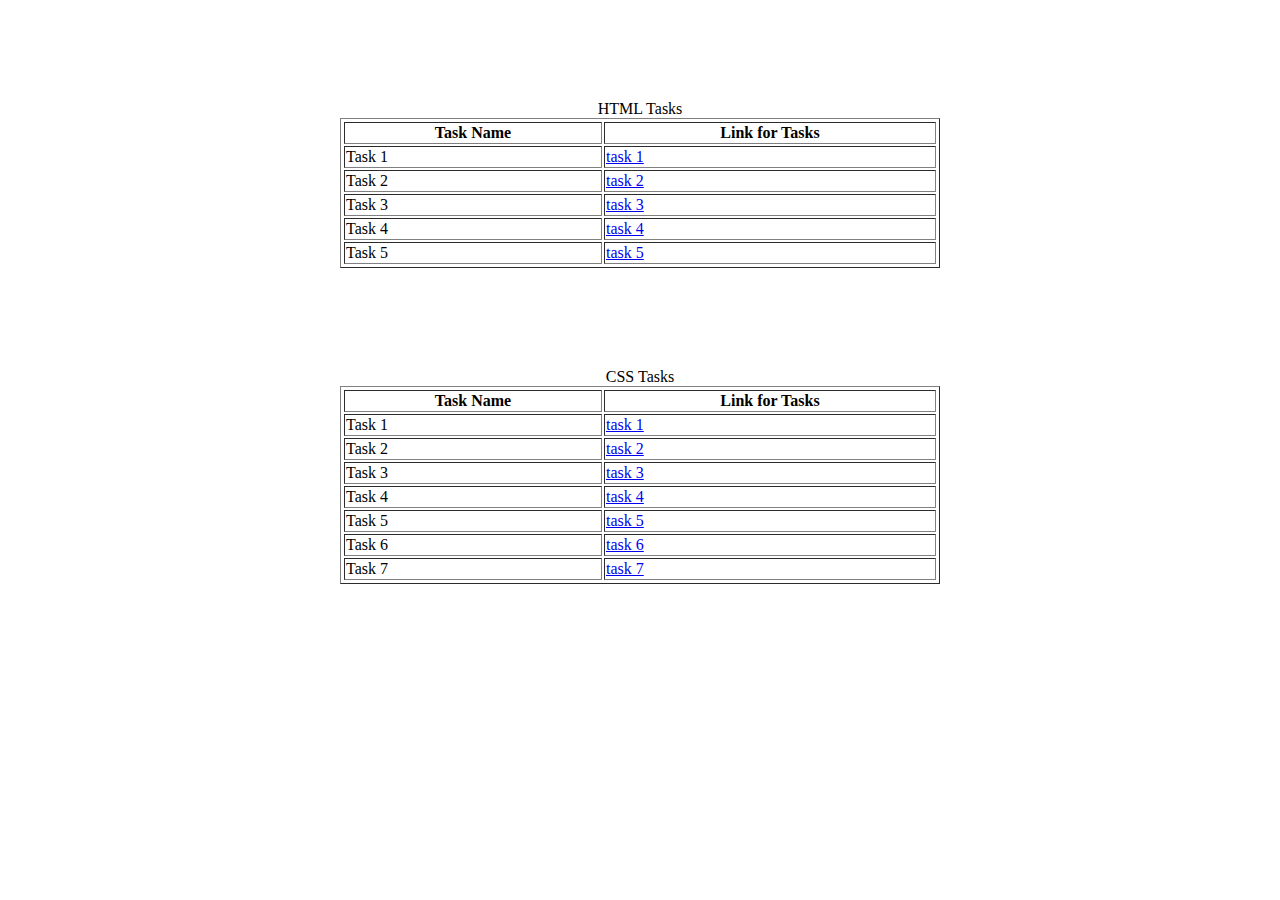
<file: index.html>
<!DOCTYPE html>
<html lang="en">
<head>
    <meta charset="UTF-8">
    <meta name="viewport" content="width=device-width, initial-scale=1.0">
    <title>Mern Task</title>

    <style>
        .list-container {
            padding: 1px; 
            width: 600px;
            margin: 100px auto; 
        }
    </style>
</head>
<body>
    <table class="list-container" border="">
        <caption>HTML Tasks</caption>
        <tr>
            <th>Task Name</th>
            <th>Link for Tasks</th>
        </tr>

        <tr>
            <td>Task 1</td>
            <td><a href="Task1.html">task 1</a></td>
        </tr>
        <tr>
            <td>Task 2</td>
            <td><a href="Task2.html">task 2</a></td>
        </tr>
        <tr>
            <td>Task 3</td>
            <td><a href="Task3.html">task 3</a></td>
        </tr>
        <tr>
            <td>Task 4</td>
            <td><a href="Task4.html">task 4</a></td>
        </tr>
        <tr>
            <td>Task 5</td>
            <td><a href="Task5.html">task 5</a></td>
        </tr>
    </table>

    <table class="list-container" border="">
        <caption>CSS Tasks</caption>
        <tr>
            <th>Task Name</th>
            <th>Link for Tasks</th>
        </tr>

        <tr>
            <td>Task 1</td>
            <td><a href="Task1_c.html">task 1</a></td>
        </tr>
        <tr>
            <td>Task 2</td>
            <td><a href="Task2_c.html">task 2</a></td>
        </tr>
        <tr>
            <td>Task 3</td>
            <td><a href="Task3_c.html">task 3</a></td>
        </tr>
        <tr>
            <td>Task 4</td>
            <td><a href="Task4_c.html">task 4</a></td>
        </tr>
        <tr>
            <td>Task 5</td>
            <td><a href="Task5_c.html">task 5</a></td>
        </tr>
        <tr>
            <td>Task 6</td>
            <td><a href="Task6_c.html">task 6</a></td>
        </tr>
        <tr>
            <td>Task 7</td>
            <td><a href="Task7_c.html">task 7</a></td>
        </tr>
    </table>
</body>
</html>
</file>
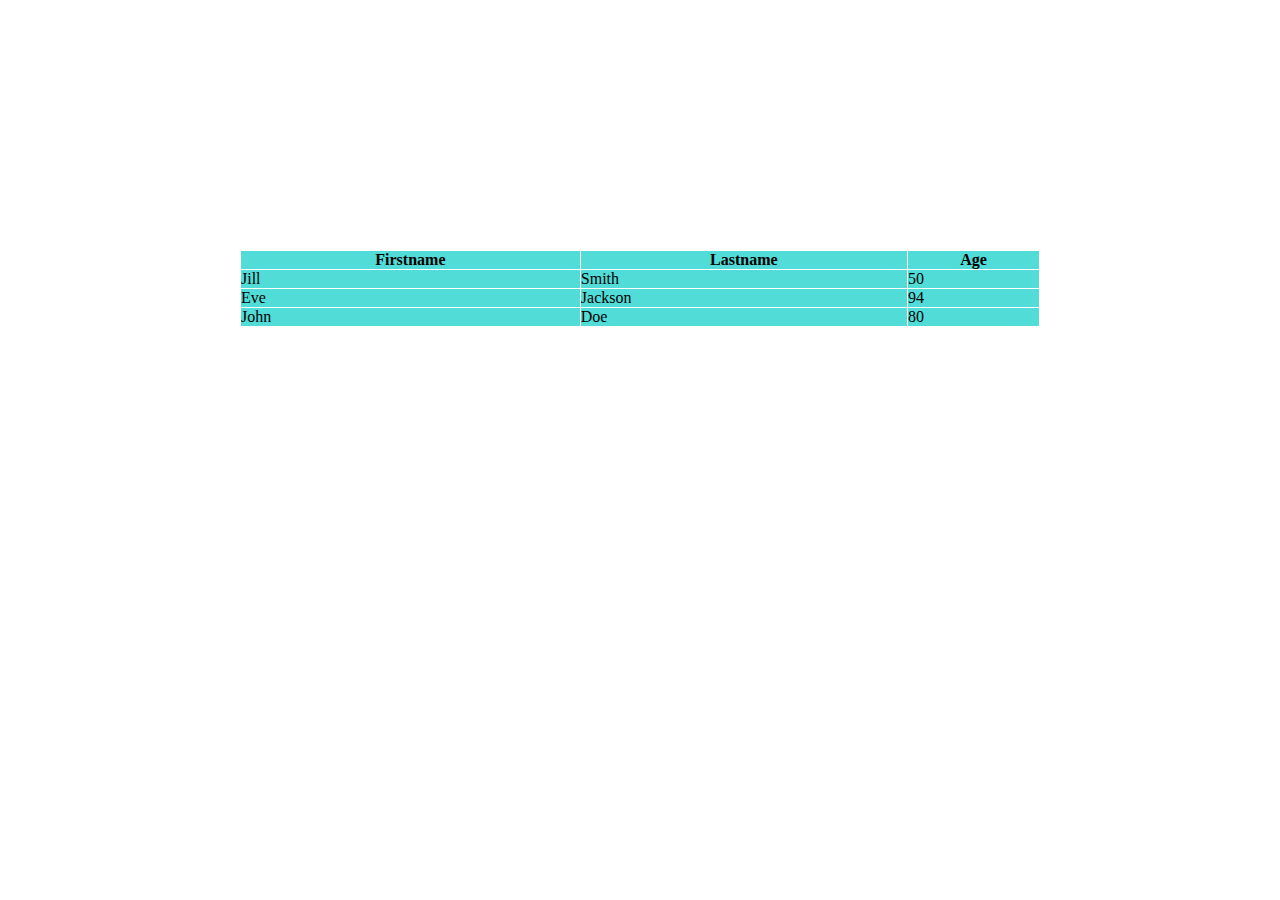
<file: Task1.html>
<!DOCTYPE html>
<html lang="en">
<head>
    <meta charset="UTF-8">
    <meta name="viewport" content="width=device-width, initial-scale=1.0">
    <title>Task 1 HTML</title>

    <style>
        .center-table {
            margin: 250px auto;
        }
        table {
            background-color: rgb(81, 220, 215); 
            border-collapse: collapse;
            width: 800px; 
            border: none;

            
        }
        td {
            border: 1px solid white;
            padding: 0px;
            text-align:left;
        }
        th {
            border: 1px solid white;
            padding: 0px;
            text-align: center;
        }
    </style>
</head>
<body>
    <table class="center-table">
        <tr>
            <th>Firstname</th>
            <th>Lastname</th>
            <th>Age</th>
        </tr>
        <tr>
            <td>Jill</td>
            <td>Smith</td>
            <td>50</td>
        </tr>
        <tr>
            <td>Eve</td>
            <td>Jackson</td>
            <td>94</td>
        </tr>
        <tr>
            <td>John</td>
            <td>Doe</td>
            <td>80</td>
        </tr>
    </table>
    
</body>
</html>
</file>
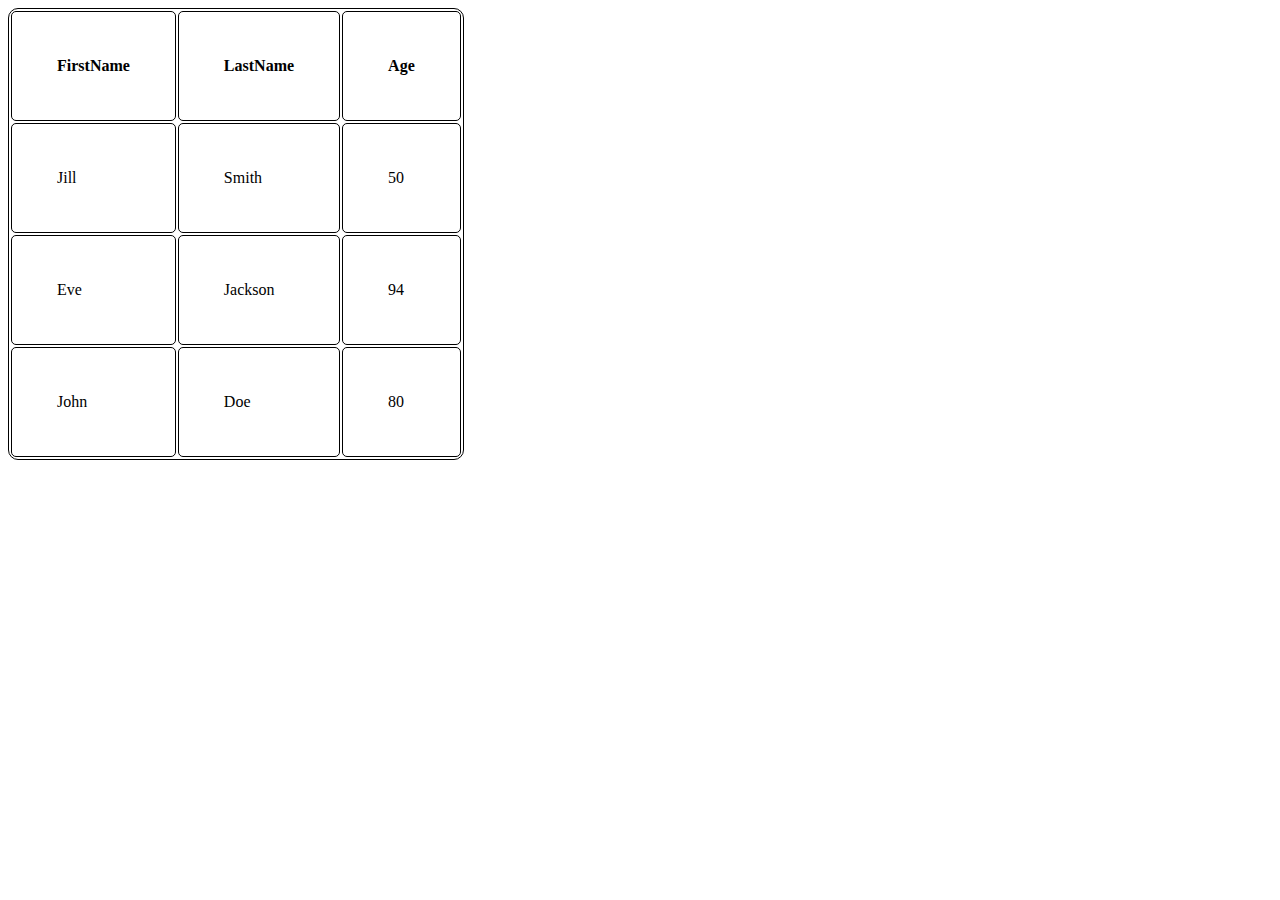
<file: Task1_c.html>
<!DOCTYPE html>
<html lang="en">
  <head>
    <meta charset="UTF-8" />
    <meta name="viewport" content="width=device-width, initial-scale=1.0" />
    <title>Document</title>
  </head>
  <link rel="stylesheet" href="task2.css" />
  <body>
    <table id="tab1">
      <tr align="center">
        <th>FirstName</th>
        <th>LastName</th>
        <th>Age</th>
      </tr>
      <tr align="left">
        <td>Jill</td>
        <td>Smith</td>
        <td>50</td>
      </tr>
      <tr align="left">
        <td>Eve</td>
        <td>Jackson</td>
        <td>94</td>
      </tr>
      <tr align="left">
        <td>John</td>
        <td>Doe</td>
        <td>80</td>
      </tr>
    </table>
    <br /><br />
    <!-- <table>
      <tr align="left">
        <td id="one"></td>
        <td id="one"></td>
        <td id="three"></td>
      </tr>
      <tr align="left">
        <td id="one"></td>
        <td id="two"></td>
        <td id="three"></td>
      </tr>
      <tr align="left">
        <td id="four"></td>
        <td id="two"></td>
        <td id="five"></td>
      </tr>
    </table>

    <div class="container">
      <div id="one"></div>
      <div id="one"></div>
      <div id="three"></div>
      <div id="one"></div>
      <div id="two"></div>
      <div id="three"></div>
      <div id="four"></div>
      <div id="two"></div>
      <div id="five"></div>
    </div>
  </body>
</html>
</file>
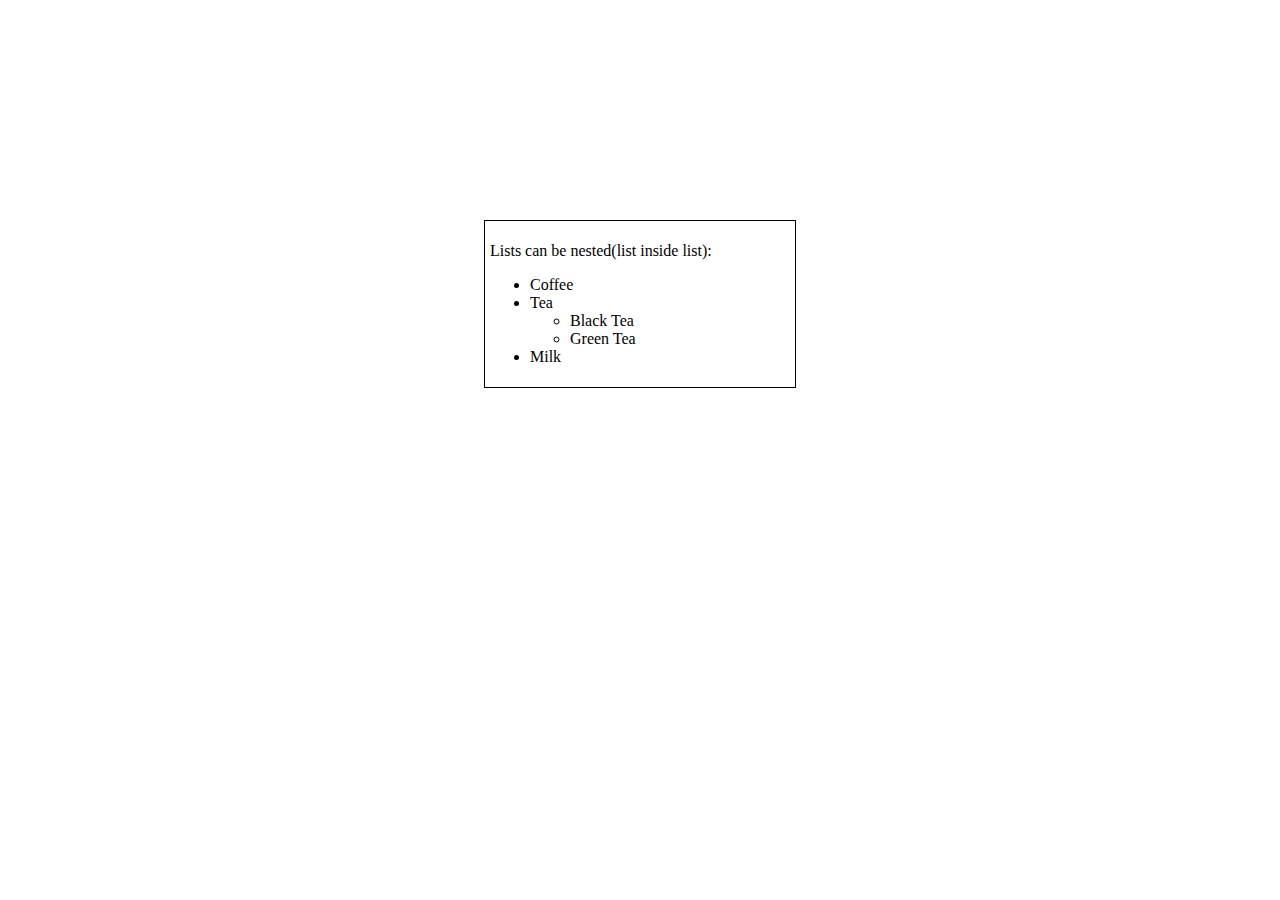
<file: Task2.html>
<!DOCTYPE html>
<html lang="en">
<head>
    <meta charset="UTF-8">
    <meta name="viewport" content="width=device-width, initial-scale=1.0">
    <title>Task 2 HTML</title>
    <style>
        .list-container {
            border: 1px solid #000000;
            padding: 5px; 
            width: 300px;
            margin: 220px auto; 
        }
    </style>
</head>
<body>
    <div class="list-container">
    <p>Lists can be nested(list inside list):</p>
    <ul>
        <li>Coffee</li>
        <li>Tea
            <ul>
                <li>Black Tea</li>
                <li>Green Tea</li>
            </ul>
        </li>
        <li>Milk</li>
    </ul>
    </div>
</body>
</html>
</file>
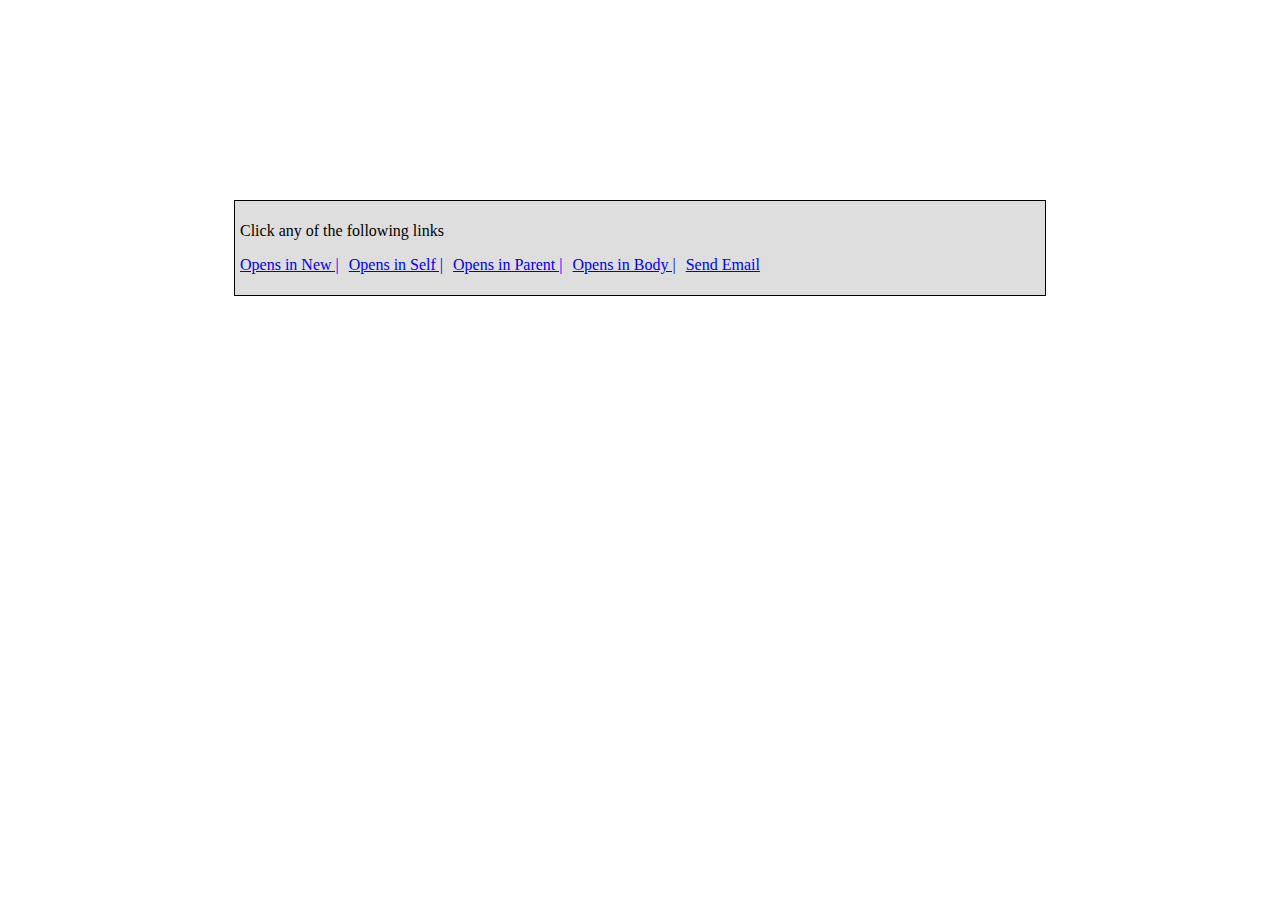
<file: Task3.html>
<!DOCTYPE html>
<html lang="en">
<head>
    <meta charset="UTF-8">
    <meta name="viewport" content="width=device-width, initial-scale=1.0">
    <title>Task 3 HTML</title>

    <style>
        .link{
            border: 1px solid #000000;
            padding: 5px; 
            width: 800px;
            margin:200px auto;
            background-color: rgb(222, 222, 222)
        }
        p {
            display: flex;
            align-items: center;
        }

        a {
            margin-right: 10px;

        }
    </style>
</head>
<body>
    <div class="link">
        <p>Click any of the following links</p>
    <p>
        <a href="https://www.example.com" target="_blank">Opens in New |</a><br>
        <a href="https://www.example.com" target="_self">Opens in Self |</a><br>
        <a href="https://www.example.com" target="_parent">Opens in Parent |</a><br>
        <a href="https://www.example.com" target="_top">Opens in Body |</a><br>
        <a href="mailto:example@example.com">Send Email</a>
    </p>
    </div>
</body>
</html>
</file>
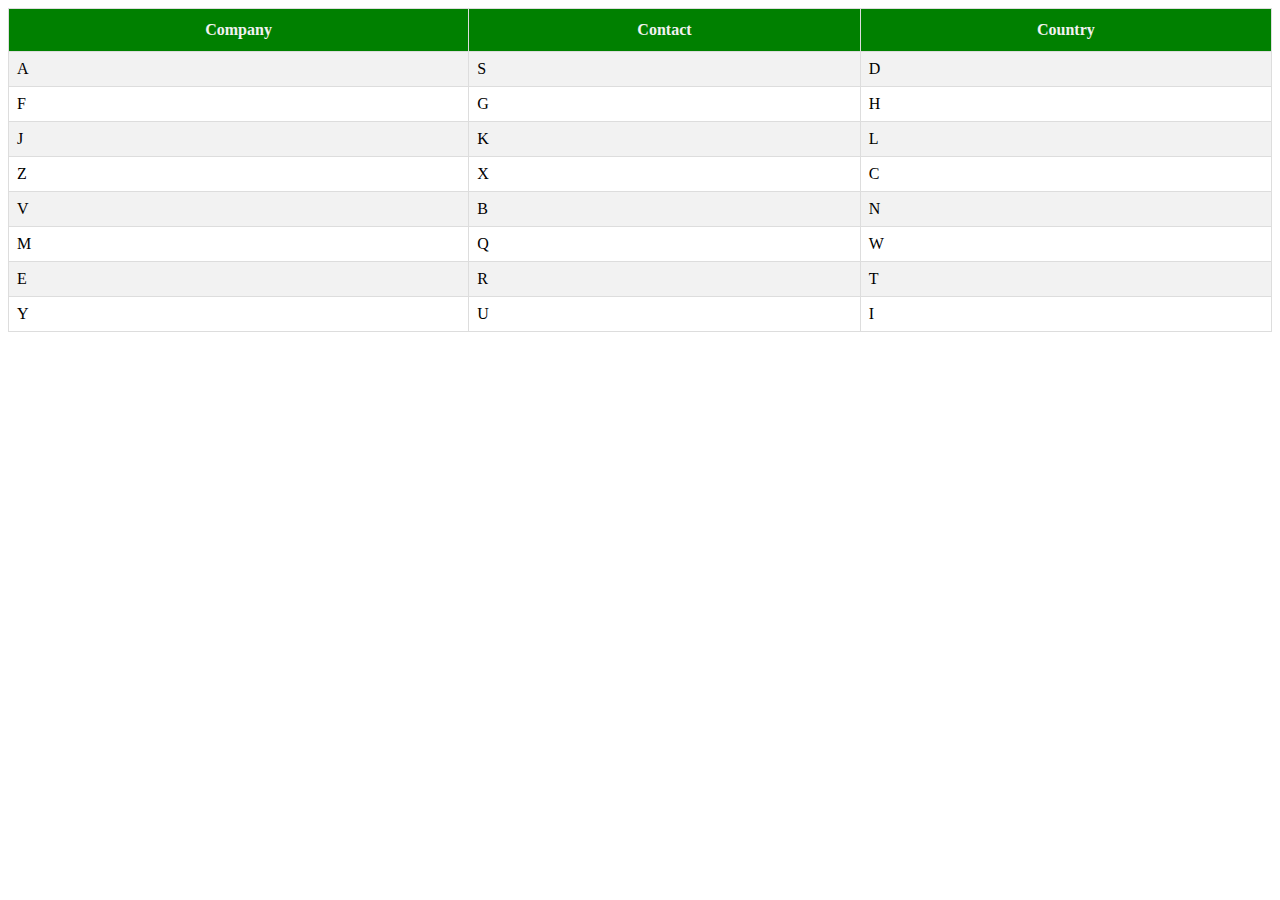
<file: Task3_c.html>
<!DOCTYPE html>
<html lang="en">
  <head>
    <meta charset="UTF-8" />
    <meta name="viewport" content="width=device-width, initial-scale=1.0" />
    <title>Document</title>
    <style>
      table {
        border-collapse: collapse;
        width: 100%;
      }
      table td,
      table th {
        border: 1px solid #ddd;
        padding: 8px;
      }
      table tr:nth-child(even) {
        background-color: #f2f2f2;
      }

      table tr:hover {
        background-color: #ddd;
      }

      table th {
        padding-top: 12px;
        padding-bottom: 12px;
        background-color: green;
        color: #f1f1f1;
      }
    </style>
  </head>
  <body>
    <table>
      <tr>
        <th>Company</th>
        <th>Contact</th>
        <th>Country</th>
      </tr>
      <tr>
        <td>A</td>
        <td>S</td>
        <td>D</td>
      </tr>
      <tr>
        <td>F</td>
        <td>G</td>
        <td>H</td>
      </tr>
      <tr>
        <td>J</td>
        <td>K</td>
        <td>L</td>
      </tr>
      <tr>
        <td>Z</td>
        <td>X</td>
        <td>C</td>
      </tr>
      <tr>
        <td>V</td>
        <td>B</td>
        <td>N</td>
      </tr>
      <tr>
        <td>M</td>
        <td>Q</td>
        <td>W</td>
      </tr>
      <tr>
        <td>E</td>
        <td>R</td>
        <td>T</td>
      </tr>
      <tr>
        <td>Y</td>
        <td>U</td>
        <td>I</td>
      </tr>
    </table>
  </body>
</html>
</file>
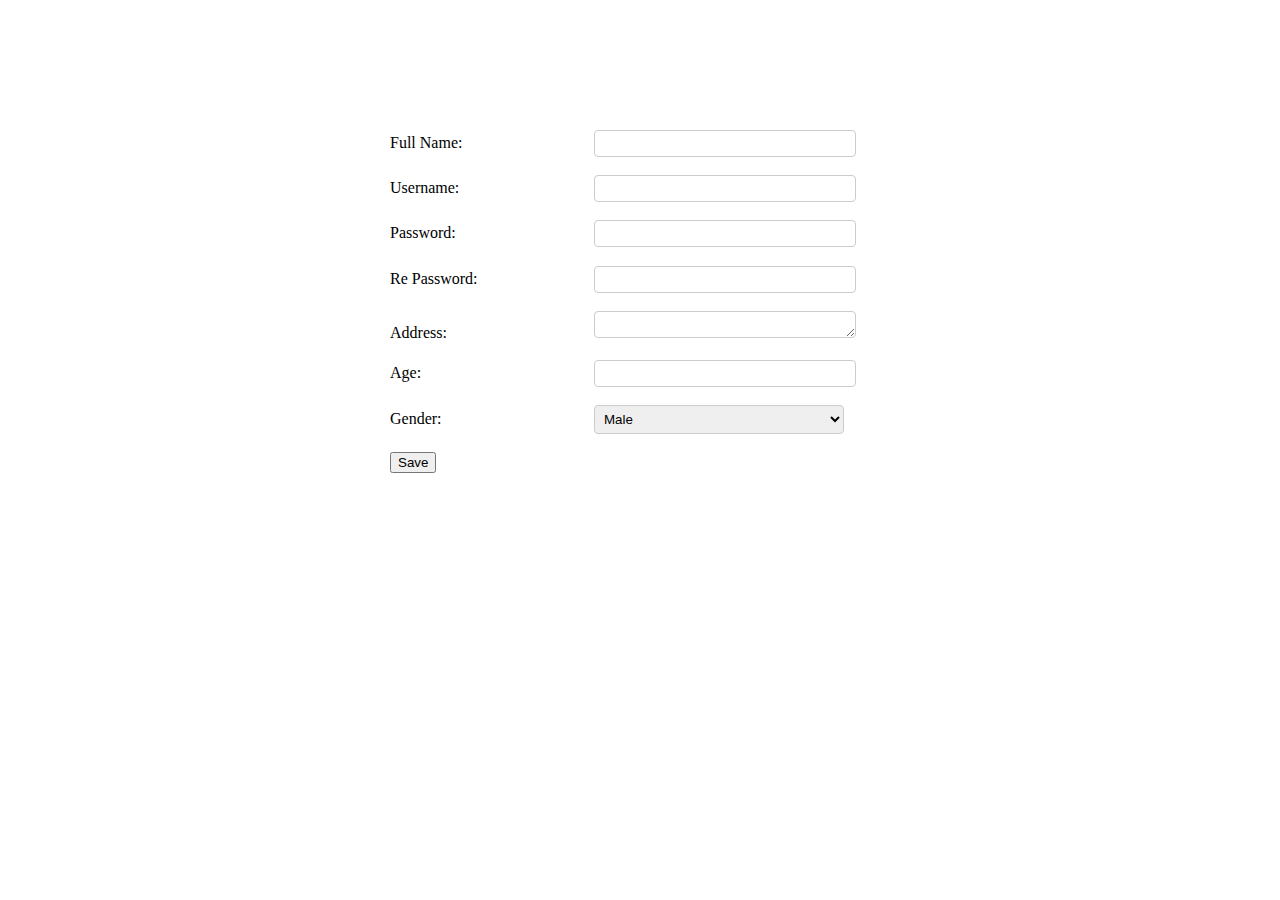
<file: Task4.html>
<!DOCTYPE html>
<html lang="en">
<head>
    <meta charset="UTF-8">
    <meta name="viewport" content="width=device-width, initial-scale=1.0">
    <title>Task 4 HTML</title>

    <style>
        form {
          max-width: 500px;
          margin: 130px auto;
        }
        label {
          display: inline-block;
          width: 30%;
          text-align: justify;
          margin-right: 50px;
        }
        input[type="text"],
        input[type="password"],
        textarea,
        select {
          width: 50%;
          padding: 5px;
          margin-bottom: 0.2px;
          border: 1px solid #ccc;
          border-radius: 4px;
        }
      </style>

</head>
<body>
  <form action="#" method="post">
    <label for="firstname">Full Name:</label>
    <input type="text" id="firstname" name="firstname" required><br><br>
    
    <label for="username">Username:</label>
    <input type="text" id="username" name="username" required><br><br>
    
    <label for="password">Password:</label>
    <input type="password" id="password" name="password" required><br><br>
    
    <label for="repassword">Re Password:</label>
    <input type="password" id="repassword" name="repassword" required><br><br>
    
    <label for="address">Address:</label>
    <textarea id="address" name="address" rows="1" cols="20" required></textarea><br><br>
    
    <label for="age">Age:</label>
    <input type="text" id="age" name="age" rows="1" cols="20" required><br><br>
    
    <label for="gender">Gender:</label>
    <select id="gender" name="gender" required>
      <option value="male">Male</option>
      <option value="female">Female</option>
      <option value="other">Other</option>
    </select><br><br>
    
    <input type="submit" value="Save">
  </form>
</body>
</html>
</file>
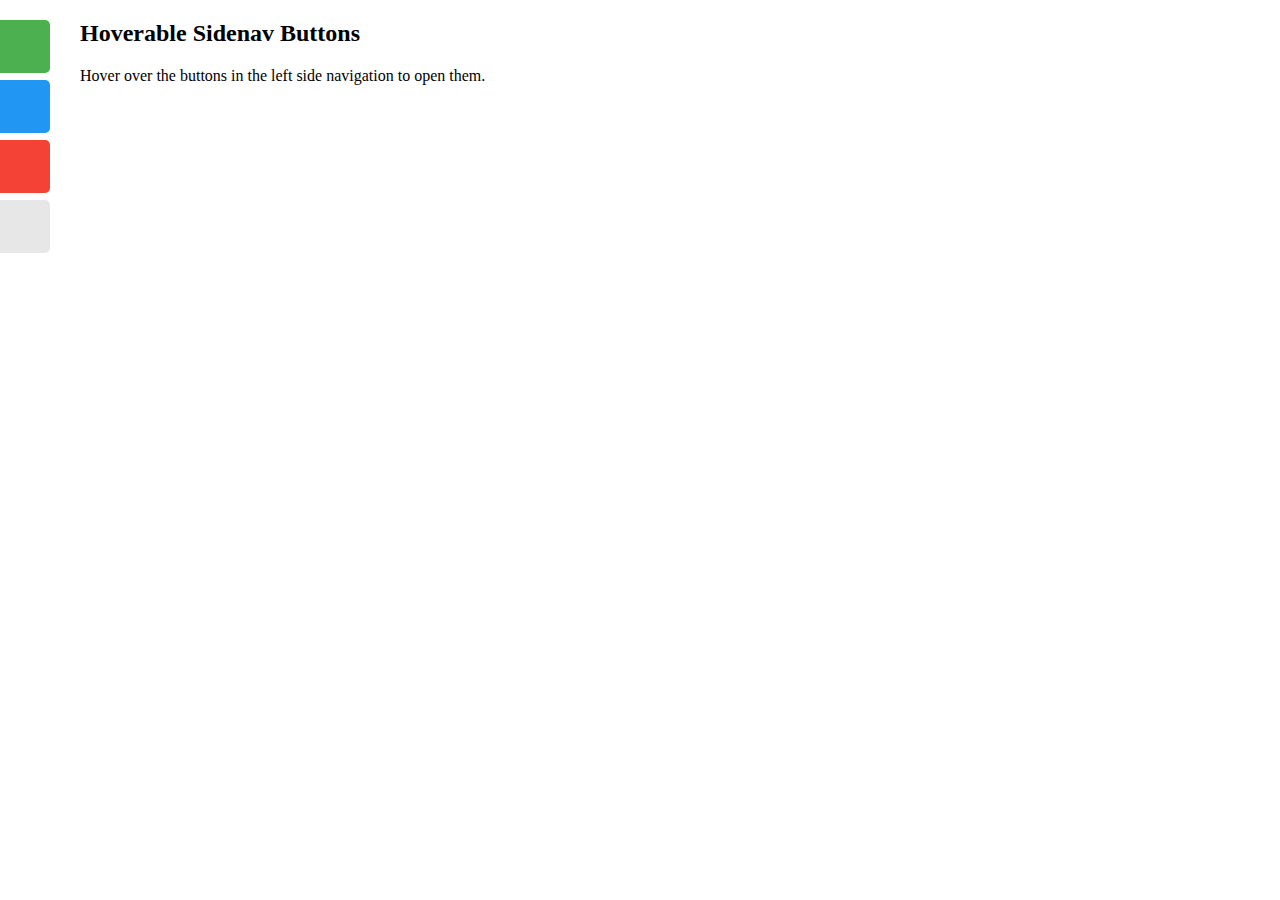
<file: Task4_c.html>
<!DOCTYPE html>
<html lang="en">
  <head>
    <meta charset="UTF-8" />
    <meta name="viewport" content="width=device-width, initial-scale=1.0" />
    <title>Document</title>
    <style>
      body {
        margin: 0;
        overflow: hidden;
      }
      .Navbar a:hover {
        left: 0;
      }
      .Navbar a {
        position: absolute;
        left: -80px;
        transition: 0.3s;
        padding: 15px;
        width: 100px;
        text-decoration: none;
        font-size: 20px;
        color: white;
        border-radius: 0 5px 5px 0;
      }
      #one {
        top: 20px;
        background-color: #4caf50;
      }
      #two {
        top: 80px;
        background-color: #2196f3;
      }
      #three {
        top: 140px;
        background-color: #f44336;
      }
      #four {
        top: 200px;
        background-color: #e7e7e7;
        color: black;
      }
      .mar {
        margin-left: 80px;
      }
    </style>
  </head>
  <body>
    <div class="Navbar">
      <a href="#" id="one">Link1</a>
      <a href="#" id="two">Link2</a>
      <a href="#" id="three">link3</a>
      <a href="#" id="four">link4</a>
    </div>
    <div class="mar">
      <h2>Hoverable Sidenav Buttons</h2>
      <p>Hover over the buttons in the left side navigation to open them.</p>
    </div>
  </body>
</html>
</file>
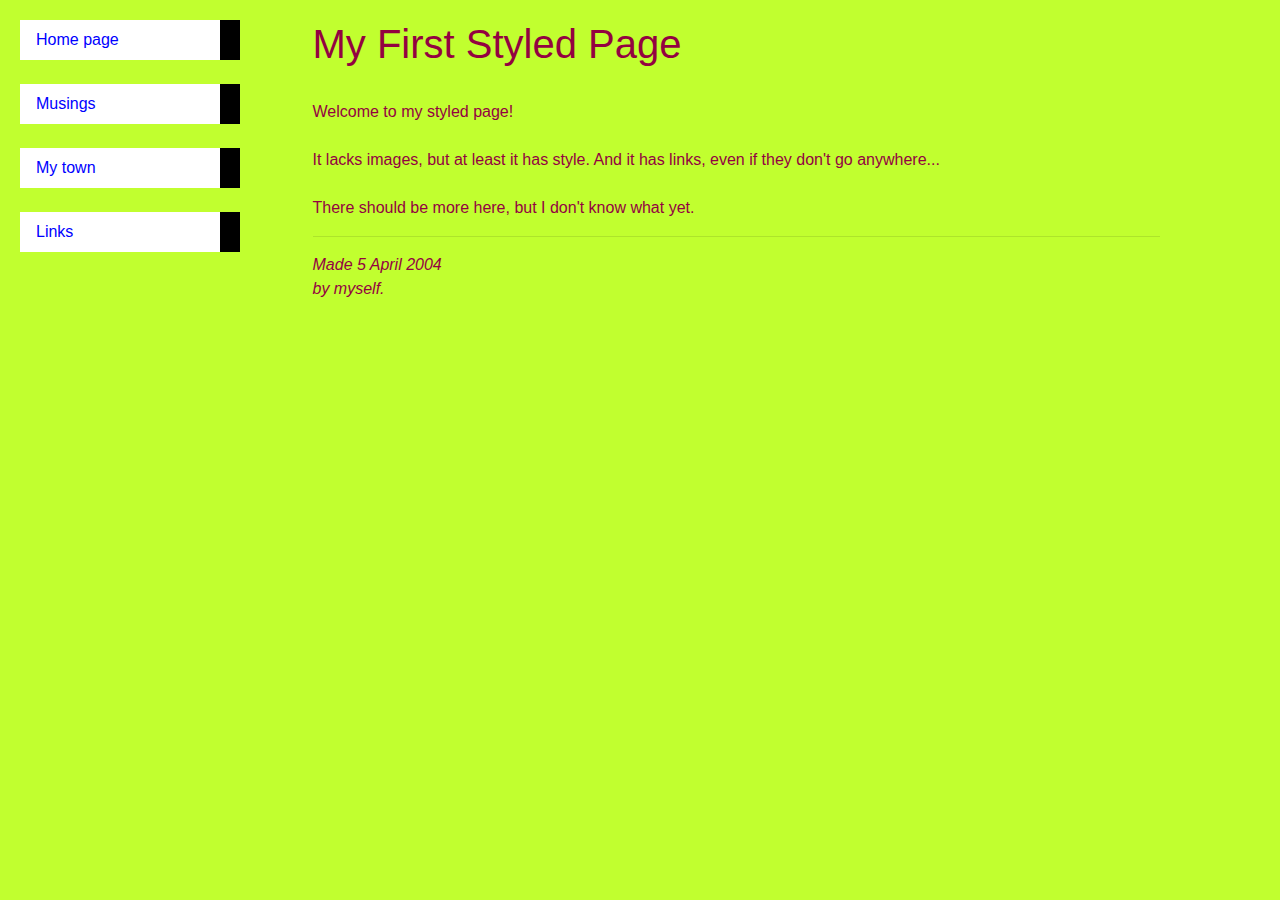
<file: Task5_c.html>
<!DOCTYPE html>
<html lang="en">
  <head>
    <meta charset="UTF-8" />
    <meta name="viewport" content="width=device-width, initial-scale=1.0" />
    <title>Vertical Navbar</title>
    <link
      rel="stylesheet"
      href="https://cdn.jsdelivr.net/npm/bootstrap@4.3.1/dist/css/bootstrap.min.css"
      integrity="sha384-ggOyR0iXCbMQv3Xipma34MD+dH/1fQ784/j6cY/iJTQUOhcWr7x9JvoRxT2MZw1T"
      crossorigin="anonymous"
    />
    <style>
      ul {
        position: sticky;
        list-style-type: none;
        margin: 0; /* Remove the default margin */
        padding: 0;
        width: 200px;
        background-color: white;
        left: 0; /* Set left position to 0 */
      }

      li {
        position: relative; /* Make li elements relative for absolute positioning */
      }

      li a {
        display: block;
        color: blue;
        padding: 8px 16px;
        text-decoration: none;
      }

      li a:hover {
        background-color: #c6c6c6;
        color: rgb(147, 2, 65);
        text-decoration: none;
      }

      /* Add the black div to the right of each link */
      .black-div {
        position: absolute;
        top: 0;
        right: -20px; /* Adjust the width of the black div as needed */
        width: 20px; /* Width of the black div */
        height: 100%;
        background-color: black;
      }
      div {
        margin: 0;
        padding: 0;
      }
      .container {
        margin: 20px;
        padding: 0px;
      }
      body {
        background-color: rgb(
          193,
          255,
          47
        ); /* Set your desired background color */
        margin: 0; /* Remove default body margin */
        padding: 0; /* Remove default body padding */
      }
      h1,
      p {
        color: rgb(147, 2, 65);
      }
    </style>
  </head>
  <body>
    <div class="container">
      <div class="row">
        <div class="col-md-3">
          <ul>
            <li>
              <a href="task4_c.html">Home page</a>
              <div class="black-div"></div>
              <!-- Black div to the right -->
            </li>
          </ul>
          <br />
          <ul>
            <li>
              <a href="task2_c.html">Musings</a>
              <div class="black-div"></div>
              <!-- Black div to the right -->
            </li>
          </ul>
          <br />
          <ul>
            <li>
              <a href="task3_c.html">My town</a>
              <div class="black-div"></div>
              <!-- Black div to the right -->
            </li>
          </ul>
          <br />
          <ul>
            <li>
              <a href="index.html">Links</a>
              <div class="black-div"></div>
              <!-- Black div to the right -->
            </li>
          </ul>
        </div>
        <div class="col-md-9 hello">
          <h1>My First Styled Page</h1>
          <br />
          <p>
            Welcome to my styled page!
            <br /><br />
            It lacks images, but at least it has style. And it has links, even
            if they don't go anywhere...
            <br /><br />
            There should be more here, but I don't know what yet.
          </p>
          <hr />
          <p>
            <i>
              Made 5 April 2004
              <br />
              by myself.</i
            >
          </p>
        </div>
      </div>
    </div>
  </body>
</html>
</file>
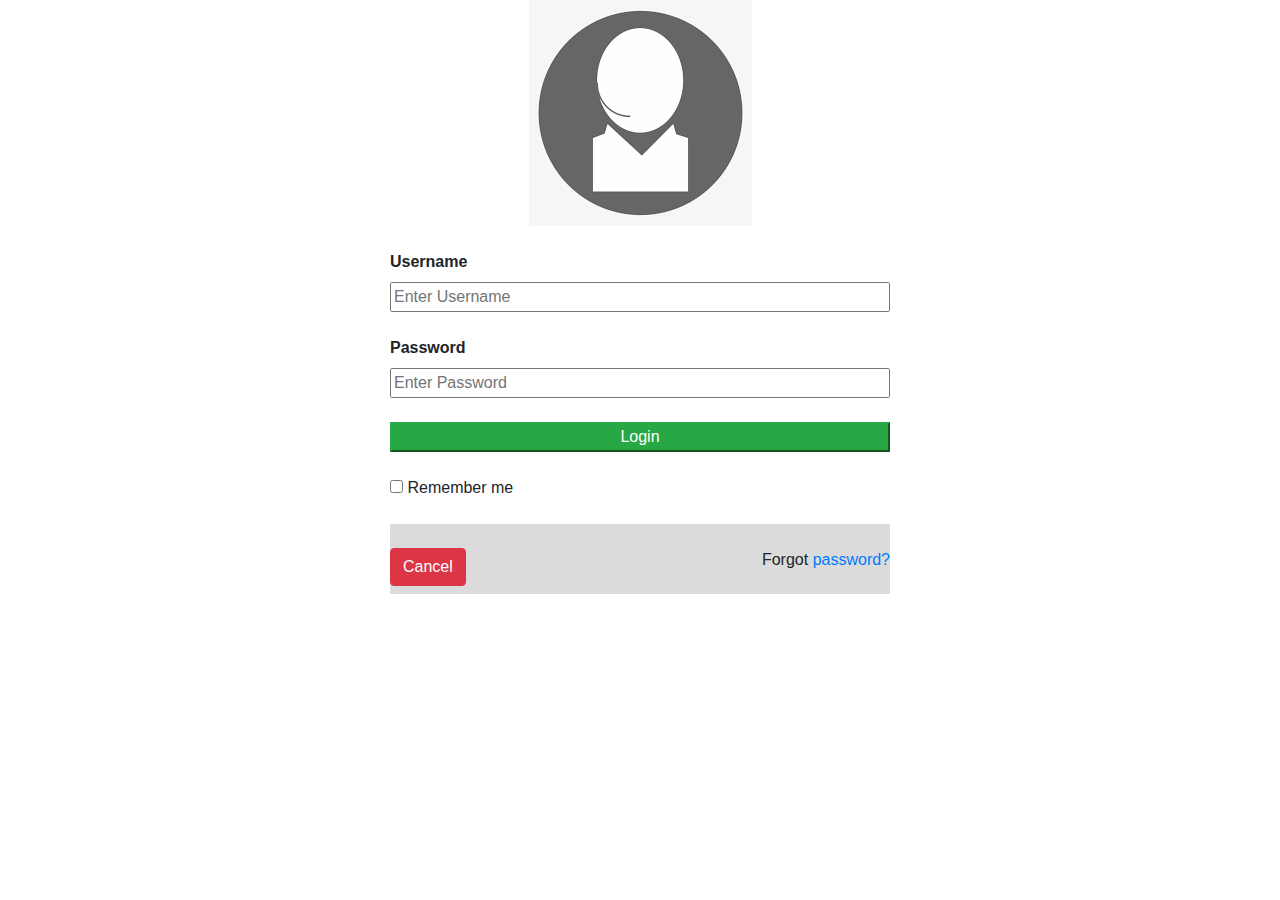
<file: Task6_c.html>
<!DOCTYPE html>
<html lang="en">
  <head>
    <meta charset="UTF-8" />
    <meta name="viewport" content="width=device-width, initial-scale=1.0" />
    <title>Document</title>
    <link
      rel="stylesheet"
      href="https://cdn.jsdelivr.net/npm/bootstrap@4.3.1/dist/css/bootstrap.min.css"
      integrity="sha384-ggOyR0iXCbMQv3Xipma34MD+dH/1fQ784/j6cY/iJTQUOhcWr7x9JvoRxT2MZw1T"
      crossorigin="anonymous"/>
    <style>
      .use,
      .ps {
        width: 500px;
      }
      .btnlog {
        width: 500px;
        height: 30px;
      }
      .divi {
        margin: auto;
        padding: 0;
        background-color: #c6c6c6a2;
        height: 70px;
        width: 500px;
      }
      img {
        text-align: center;
      }
      .btn {
        float: left;
      }
      .psw {
        float: right;
      }
      span {
        float: left;
      }
      .main {
        margin: auto;
        padding: 0;
        height: 70px;
        width: 500px;
      }
    </style>
  </head>
  <body>
    <div class="main">
      <div style="text-align: center">
        <img src="images.png" alt="user login" /> <br /><br />
      </div>

      <form action="">
        <label for="user" style="text-align: left"><b>Username</b></label>
        <br />
        <input
          type="text"
          name="user"
          class="use"
          placeholder="Enter Username"
        />
        <br /><br />
        <label for="pass" style="text-align: left"><b>Password</b></label>
        <br />
        <input
          type="text"
          name="pass"
          id=""
          class="ps"
          placeholder="Enter Password"
        /><br /><br />

        <button class="btnlog btn-success">Login</button>
        <br /><br />
        <span
          ><input type="checkbox" name="" id="rem" /> Remember me <br /><br
        /></span>
        <br /><br />
        <div class="divi">
          <br />
          <button class="btn btn-danger">Cancel</button>
          <span class="psw">Forgot <a href="#">password?</a></span>
        </div>
      </form>
    </div>
  </body>
</html>
</file>
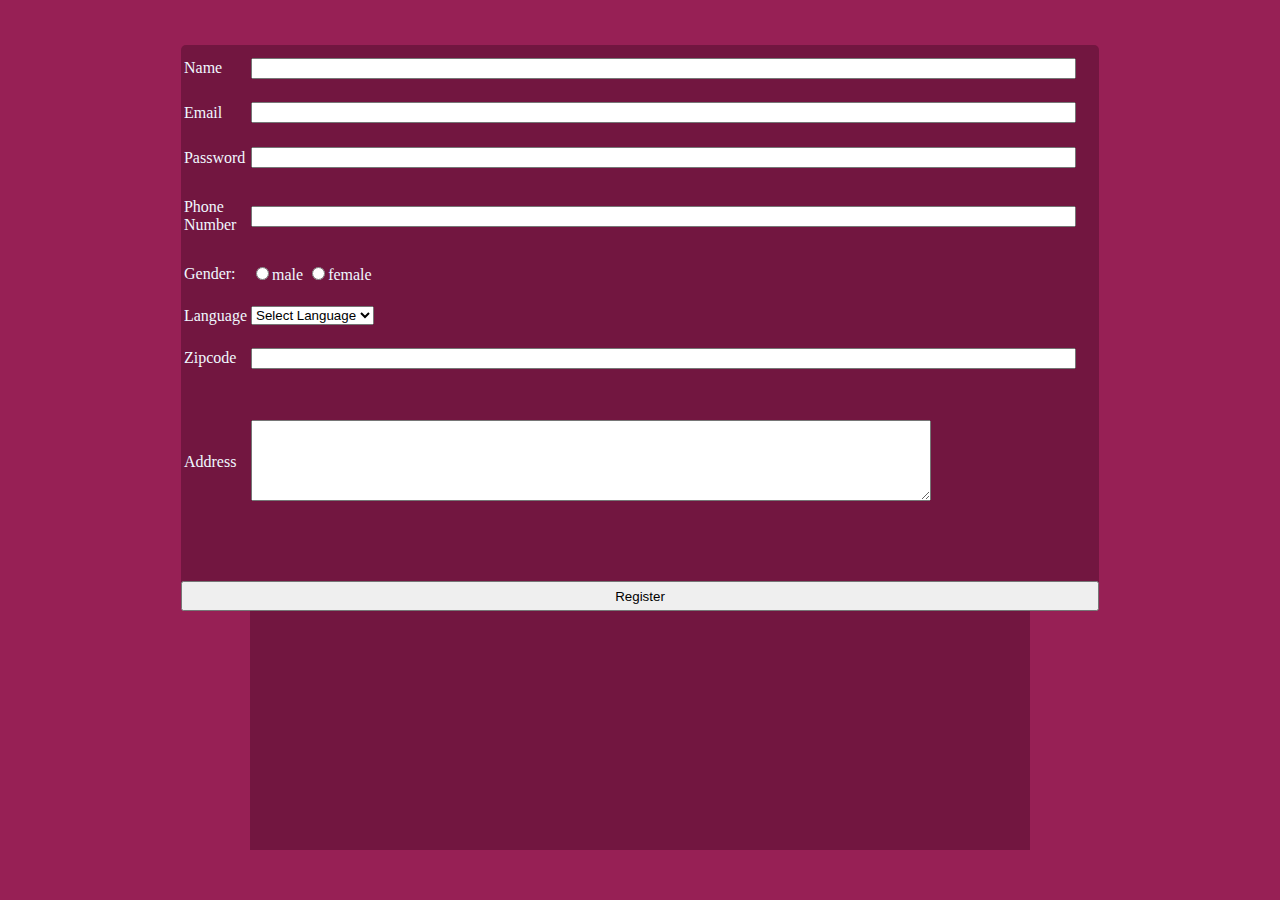
<file: Task7_c.html>
<!DOCTYPE html>
<html lang="en">
  <head>
    <meta charset="UTF-8" />
    <meta name="viewport" content="width=device-width, initial-scale=1.0" />
    <title>Document</title>
    <style>
      body {
        margin: 0;
        overflow: hidden;
      }

      .container {
        display: flex;
        flex-direction: column;
        height: 100vh;
        width: 100%;
        background-color: rgb(151, 32, 85);
      }

      .try-container {
        flex: 1; /* Expand to fill available space */
        display: flex;
        flex-direction: row;
        justify-content: space-around;
        margin-left: 250px;
        margin-right: 250px;
        margin-top: 45px;
        margin-bottom: 50px;
        background-color: rgb(114, 22, 64);
        position: relative; /* Set the position to relative */
        z-index: 1; /* Ensure it's above the flex-container */
      }

      .form-container {
        position: absolute; /* Set the position to absolute */
        background-color: rgb(114, 22, 64);
        border-radius: 5px;
        color: aliceblue;
        z-index: 2; /* Place the form above the try-container */
      }
      table {
        height: 500px;
        width: 100vh;
        align-items: center;
        padding-right: 20px;
      }
      button {
        align-items: center;
        width: 100%;
        height: 30px;
      }
      label {
        width: 100%;
      }
      input {
        size: 50px;
      }
    </style>
  </head>
  <body>
    <div class="container">
      <div class="try-container">
        <!-- Form is placed within a separate container -->
        <div class="form-container">
          <form action="">
            <table>
              <tr>
                <td><label for="name">Name</label></td>
                <td><input type="text" size="100%" name="name"/></td>
              </tr>
              <tr>
                <td><label for="user">Email</label></td>
                <td><input type="email" size="100%" name="user"/></td>
              </tr>
              <tr>
                <td><label for="pass">Password</label></td>
                <td><input type="password" size="100%" name="pass" /></td>
              </tr>
              <tr>
                <td><label for="phn">Phone Number</label></td>
                <td><input type="text" size="100%" name="phn" /></td>
              </tr>
              <tr>
                <td><label for="gender">Gender:</label></td>
                <td>
                    <input type="radio" name="gender" />male
                    <input type="radio" name="gender" />female</td>
                </td>
              </tr>
              <tr>
                <td><label for="Lang">Language</label></td>
                <td>
                  <select name="" id="">
                    <option value="A">A</option>
                    <option value="B">B</option>
                    <option value="others" selected>Select Language</option>
                  </select>
                </td>
              </tr>
              <tr>
                <td><label for="zip">Zipcode</label></td>
                <td><input type="text" size="100%" name="zip"></td>
              </tr>
              
              <tr>
                <td><label for="add">Address</label></td>
                <td><textarea name="" id="" cols="82" rows="5" name="add"></textarea></td>
              </tr>
             
            </table>
            <br /><br />
            <button>Register</button>
          </form>
        </div>
      </div>
    </div>
  </body>
</html>
</file>
<file: task2.css>
table {
    border-radius: 10px;
    overflow: hidden;
    /* //Clip any overflowing content within the rounded table  */
    border: 1px solid black;
  }
  td,
  th {
    padding: 45px;
    border: 1px solid black;
    border-radius: 5px;
  }
  th {
    text-align: center;
  }
  td {
    text-align: left;
  }
  
  #one {
    height: 100px;
    width: 100px;
    background-color: green;
    padding: 10px;
    border-radius: 8px;
  }
  #four {
    height: 100px;
    width: 100px;
    background-color: green;
    padding: 10px;
    border-radius: 100px;
  }
  #three {
    height: 100px;
    width: 100px;
    background-color: green;
    border-radius: 20px;
    padding: 20px;
  }
  #five {
    height: 100px;
    width: 100px;
    background-color: green;
    padding: 15px;
    border-top-right-radius: 20px;
    border-bottom-left-radius: 20px;
  }
  #two {
    height: 100px;
    width: 100px;
    background-color: green;
    padding: 10px;
  }
  .container {
    display: grid;
    grid-template-columns: auto auto auto;
    grid-gap: 10px; /* Add space between all columns */
    padding: 10px;
  }
</file>
